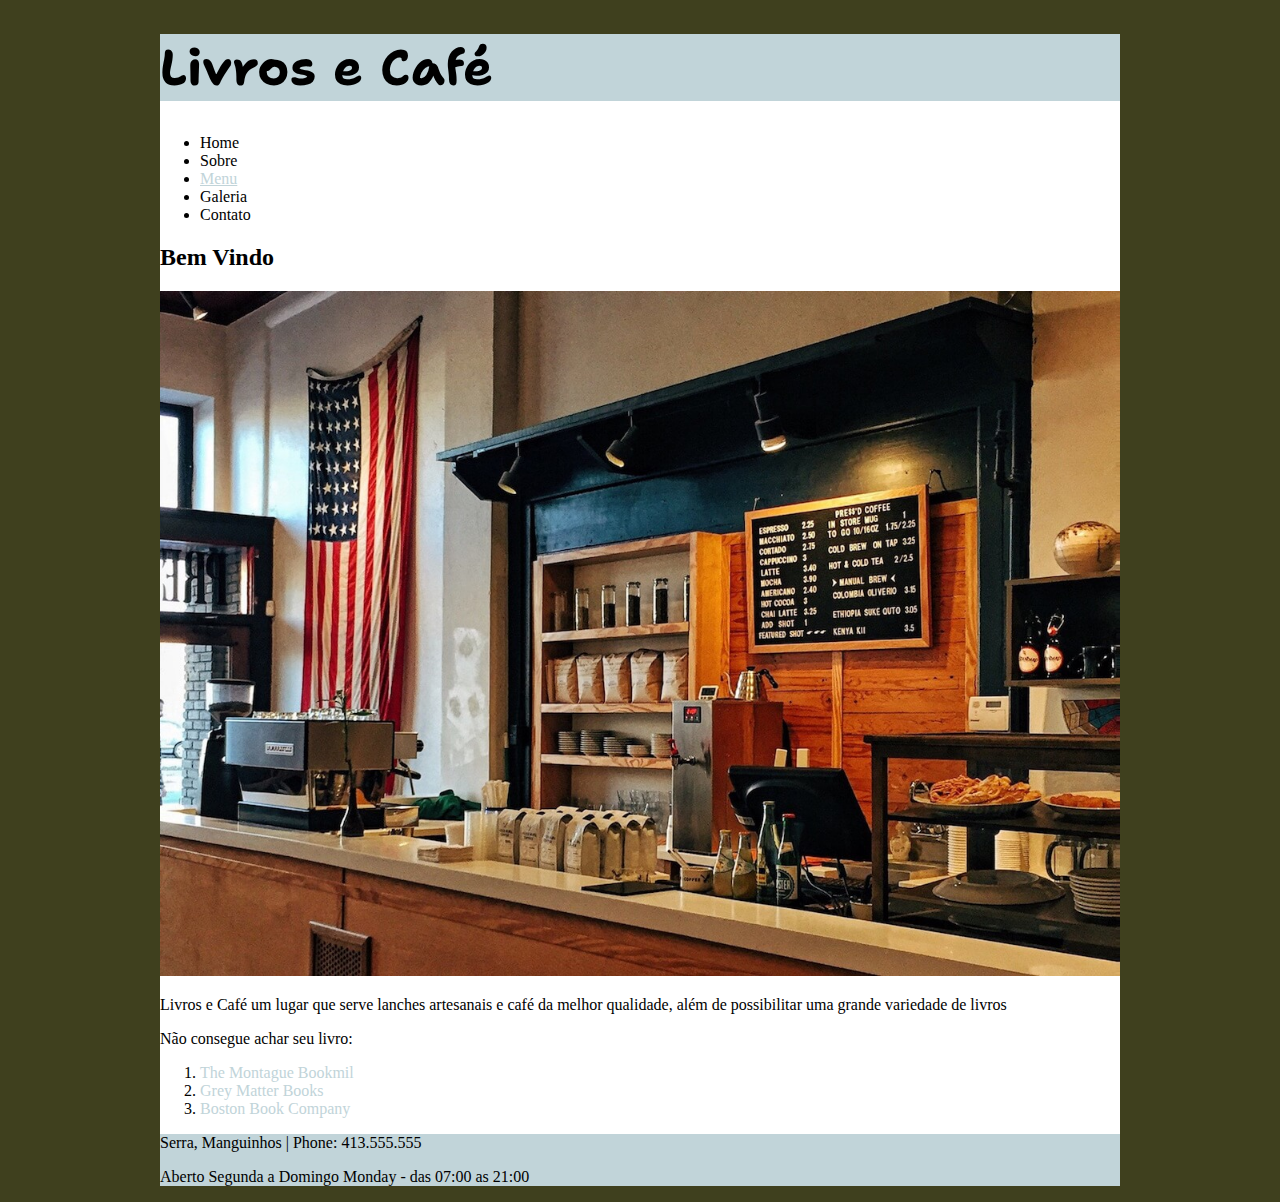
<file: index.html>
<!DOCTYPE html>
<html lang="en">
<head>
    <meta charset="UTF-8">
    <meta http-equiv="X-UA-Compatible" content="IE=edge">
    <meta name="viewport" content="width=device-width, initial-scale=1.0">
    <title>Cafeteria</title>
    <link rel="stylesheet" href="style.css">
</head>
<body>
    <div class="container">
    
    <!--Cabeçalho-->
    <header>
        <h1>Livros e Café</h1>
    </header>

    <!--Menu-->
    <nav>
        <ul>
            <li>Home</li>
            <li>Sobre</li>
            <li><a href="menu.html" target="_blank">Menu</a></li>            
            <li>Galeria</li>
            <li>Contato</li>
        </ul>
    </nav>
 

    <!--Seção principal do website-->
    <section>
        <h2>Bem Vindo</h2>
        <img id="img" src="imagem/coffe.jpg" alt="caféeteria e livros">
        <p>Livros e Café um lugar que serve lanches artesanais e café da melhor qualidade, além de possibilitar uma grande variedade de livros</p>
        <p>Não consegue achar seu livro:</p>

        <ol>
            <li><a class="text" href="https://genshin.honeyhunterworld.com/fam_chars/?lang=EN" target="_blank">The Montague Bookmil</a></li>
            <li><a class="text" href="https://toweroffantasy.info/simulacra" target="_blank">Grey Matter Books</a></li>
            <li><a class="text" href="https://myanimelist.net/" target="_blank">Boston Book Company</a></li>
        </ol>
    </section>

    <!--Rodapé-->
    <footer>
        <p>Serra, Manguinhos | Phone: 413.555.555</p>
        <p>Aberto Segunda a Domingo Monday - das 07:00 as 21:00</p>
    </footer>

    </div>

</body>
</html>
</file>
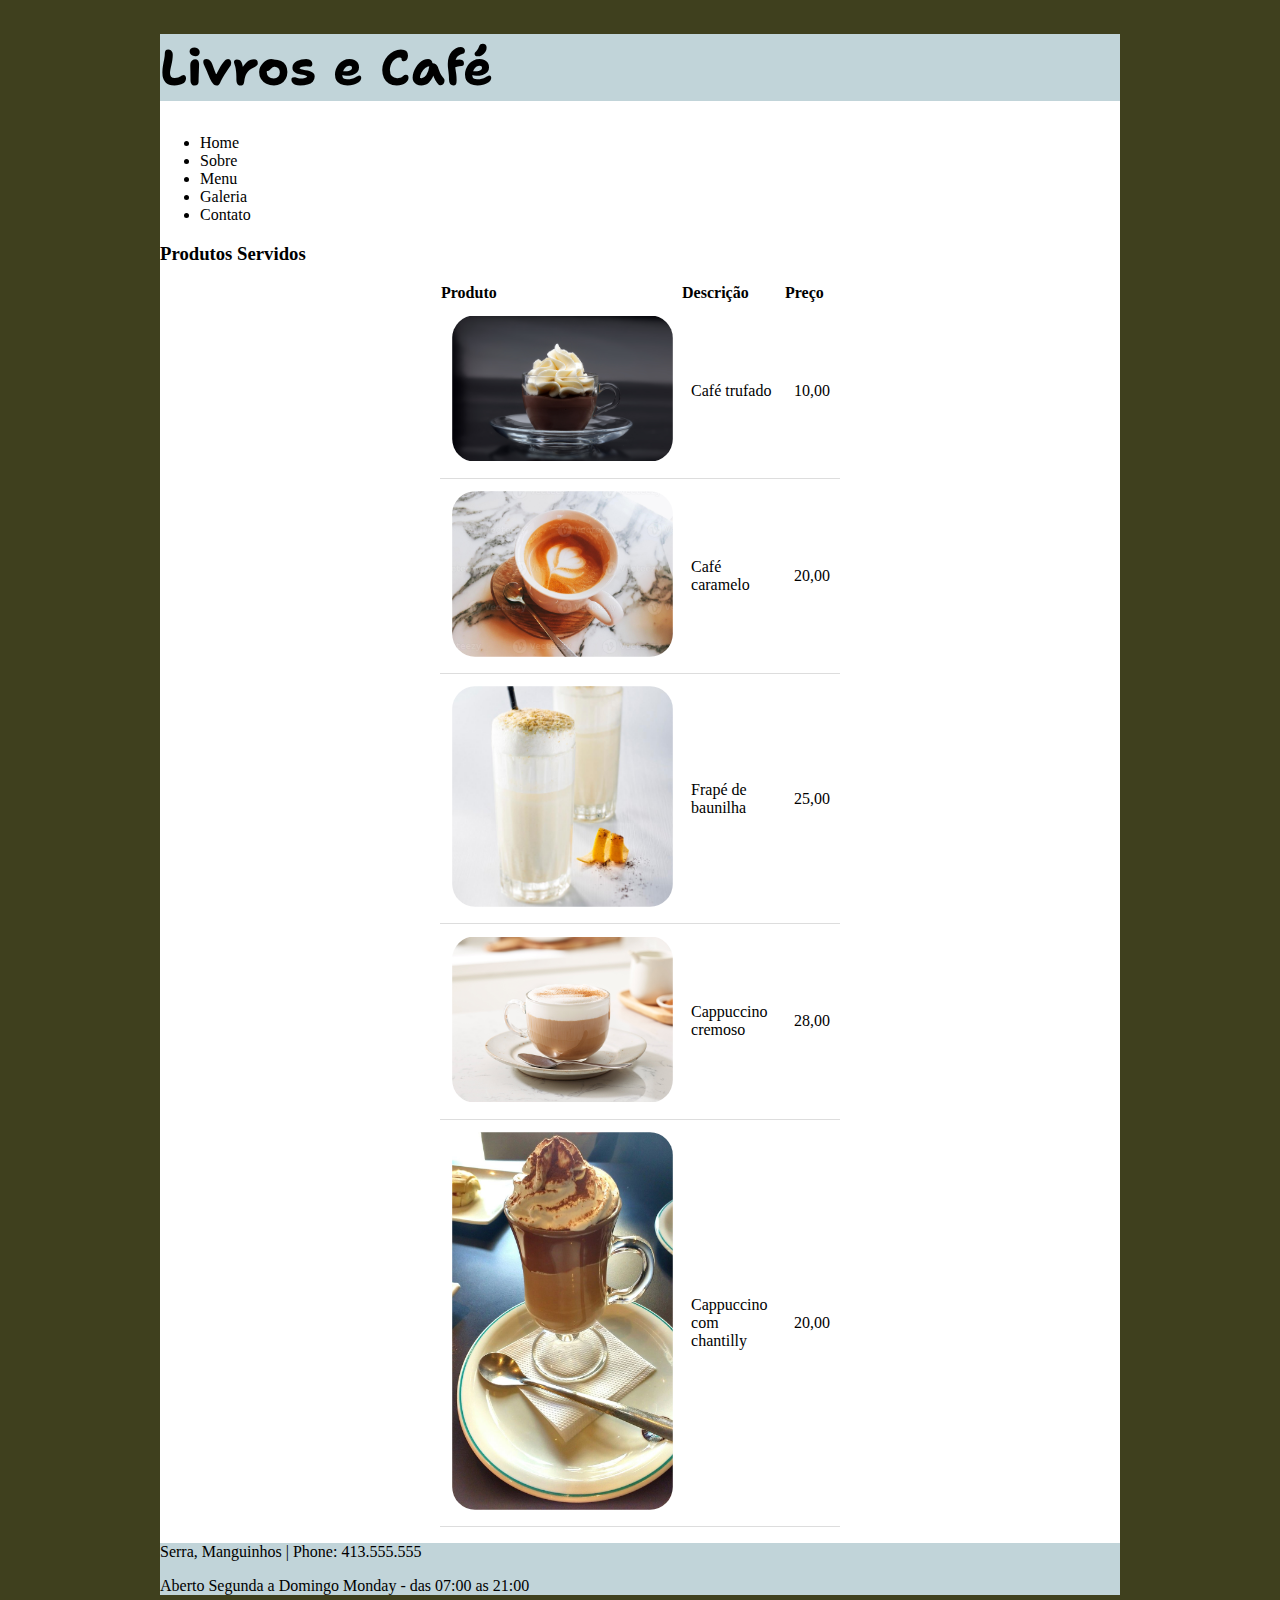
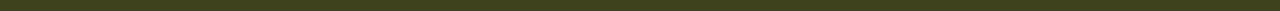
<file: menu.html>
<!DOCTYPE html>
<html lang="en">
<head>
    <meta charset="UTF-8">
    <meta http-equiv="X-UA-Compatible" content="IE=edge">
    <meta name="viewport" content="width=device-width, initial-scale=1.0">
    <title>Menu da cafeteria</title>
    <link rel="stylesheet" href="style.css">
</head>
<body>
    <div class="container">
        
        <!--Cabeçalho-->
        <header>
            <h1>Livros e Café</h1>
        </header>
        
        <!--Menu-->
        <nav>
            <ul>
                <li>Home</li>
                <li>Sobre</li>
                <li>Menu</li>
                <li>Galeria</li>
                <li>Contato</li>
            </ul>
        </nav>

        <!--Seção principal do website-->
        <section>
            <h3>Produtos Servidos</h3>

            <table>
                <tr>
                    <th>Produto</th>
                    <th>Descrição</th>
                    <th>Preço</th>
                </tr>

                <tr>
                    <td><img src="imagem/cafe_trufado.png" alt="café trufado"></td>
                    <td>Café trufado</td>
                    <td>10,00</td>
                </tr>

                <tr>
                    <td><img src="imagem/cafe_caramelo.jpg" alt="café caramelo"></td>
                    <td>Café caramelo</td>
                    <td>20,00</td>
                </tr>

                <tr>
                    <td><img src="imagem/frape_baunilha.jpg" alt="frapé de baunilha"></td>
                    <td>Frapé de baunilha</td>
                    <td>25,00</td>
                </tr>

                <tr>
                    <td><img src="imagem/cappuccino_cremoso.jpg" alt="cappuccino cremoso"></td>
                    <td>Cappuccino cremoso</td>
                    <td>28,00</td>
                </tr>

                <tr>
                    <td><img src="imagem/cappuccino_chantilly.jpg" alt="cappuccino com chantilly"></td>
                    <td>Cappuccino com chantilly</td>
                    <td>20,00</td>
                </tr>
            
            </table> 

        </section>
    
        <!--Rodapé-->
        <footer>
            <p>Serra, Manguinhos | Phone: 413.555.555</p>
            <p>Aberto Segunda a Domingo Monday - das 07:00 as 21:00</p>
        </footer>
    
    </div>
</body>
</html>
</file>
<file: style.css>
@import url('https://fonts.googleapis.com/css2?family=Shantell+Sans:ital,wght@0,300;0,400;0,500;0,600;0,700;0,800;1,300;1,400;1,500;1,600;1,700;1,800&display=swap');
/*Para colocar fonte (tirado do Google Fonts)*/

/* Home - CSS */
body{
    background-color: #3F401E;
}

.container{
    background-color: #fff;
}

header, footer{
    background-color: #C1D4D9;
}

div{
    width: 960px;
    margin: auto;
}

h1{
    font-family: 'Shantell Sans', cursive;
    /*Para colocar fonte (tirado do Google Fonts)*/ 
    font-size: 50px;
}

a{
    color:#C1D4D9;
}

a.text{
    text-decoration: none;
}

#img{
    width: 960px;
}




/* Menu - CSS */
table{
    text-align: center;
    border-collapse: collapse;
    width: 400px;
    margin: auto;
}


table, td{
    padding: 10px; /* espaçamento entre o texto e a borda */
    text-align: left;
    border-bottom: 1px solid #ddd;   
}

table tr td img{
    border-radius: 25px;
    width: 100%;
    padding: 1%;
}


tr:hover{
    background-color: yellow;
}
</file>
